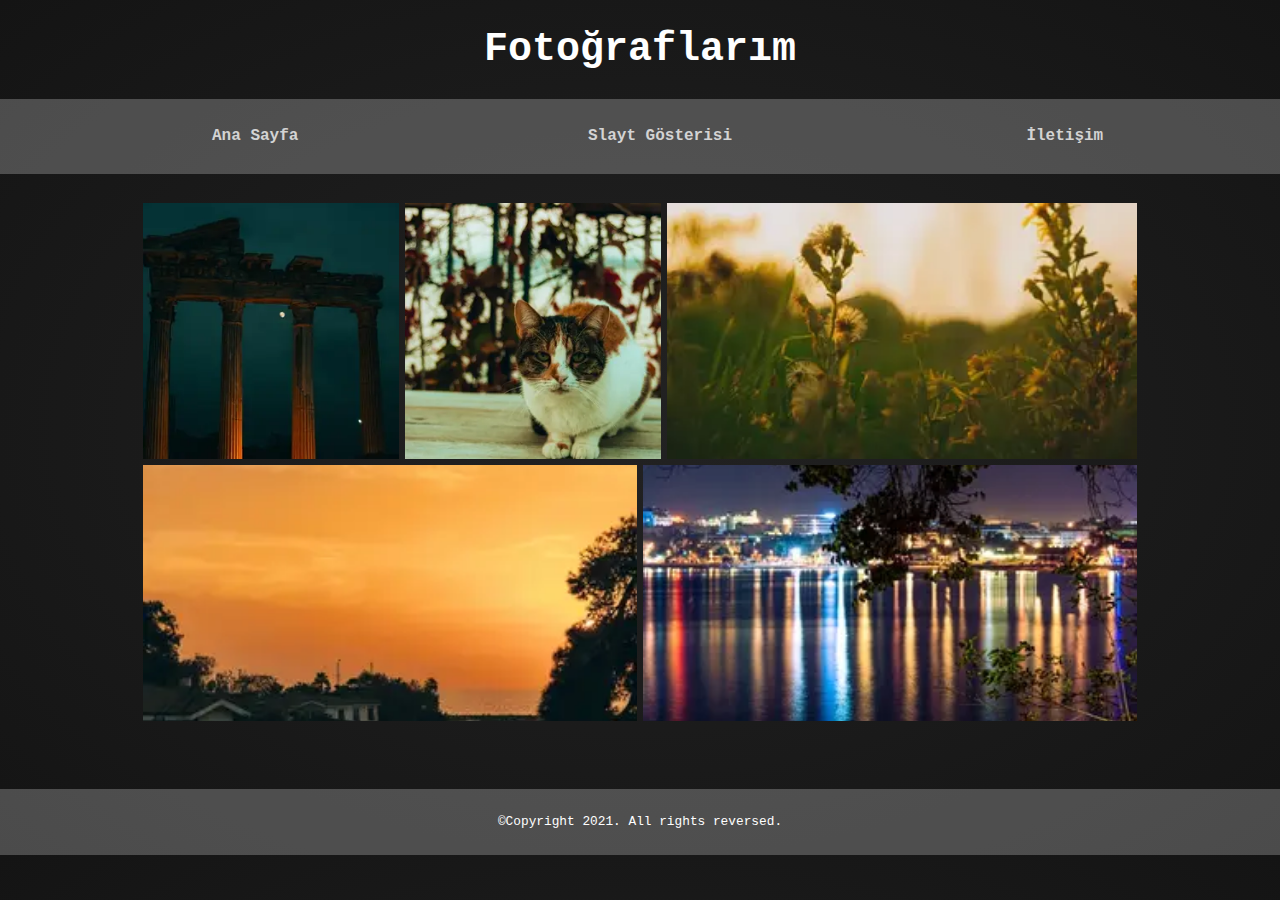
<file: index.html>
<!DOCTYPE html>
<html>
  <head>
    <meta charset="utf-8">
    <title>Fotoğraflarım</title>
    <meta name="viewport" content="width=device-width">
    <link rel="stylesheet" href="styles/main.css">
    <link rel="stylesheet" href="styles/gallery.css">
  </head>
  <body>
	  <header>
		  <h1>Fotoğraflarım</h1>
	  </header>

	  <nav>
		     <ul>
        <li><a href="/">Ana Sayfa</a></li>
        <li><a href="/slayt">Slayt Gösterisi</a></li>
        <li><a href="/iletisim">İletişim</a></li>
      		</ul>
	  </nav>

	  <main>
		  <div class="gallery">
			  <span class="img-holder"><img src="photos/antik_thumb.webp"></span>
			  <span class="img-holder"><img src="photos/kedy_thumb.webp"></span>
			  <span class="img-holder"><img src="photos/macro_thumb.webp"></span>
			  <span class="img-holder"><img src="photos/manzara_thumb.webp"></span>
			  <span class="img-holder"><img src="photos/uzun_pozlama_thumb.webp"></span>
		  </div>
	  </main>

          <footer>
      			<p>©Copyright 2021. All rights reversed.</p>
          </footer>
  </body>
</file>
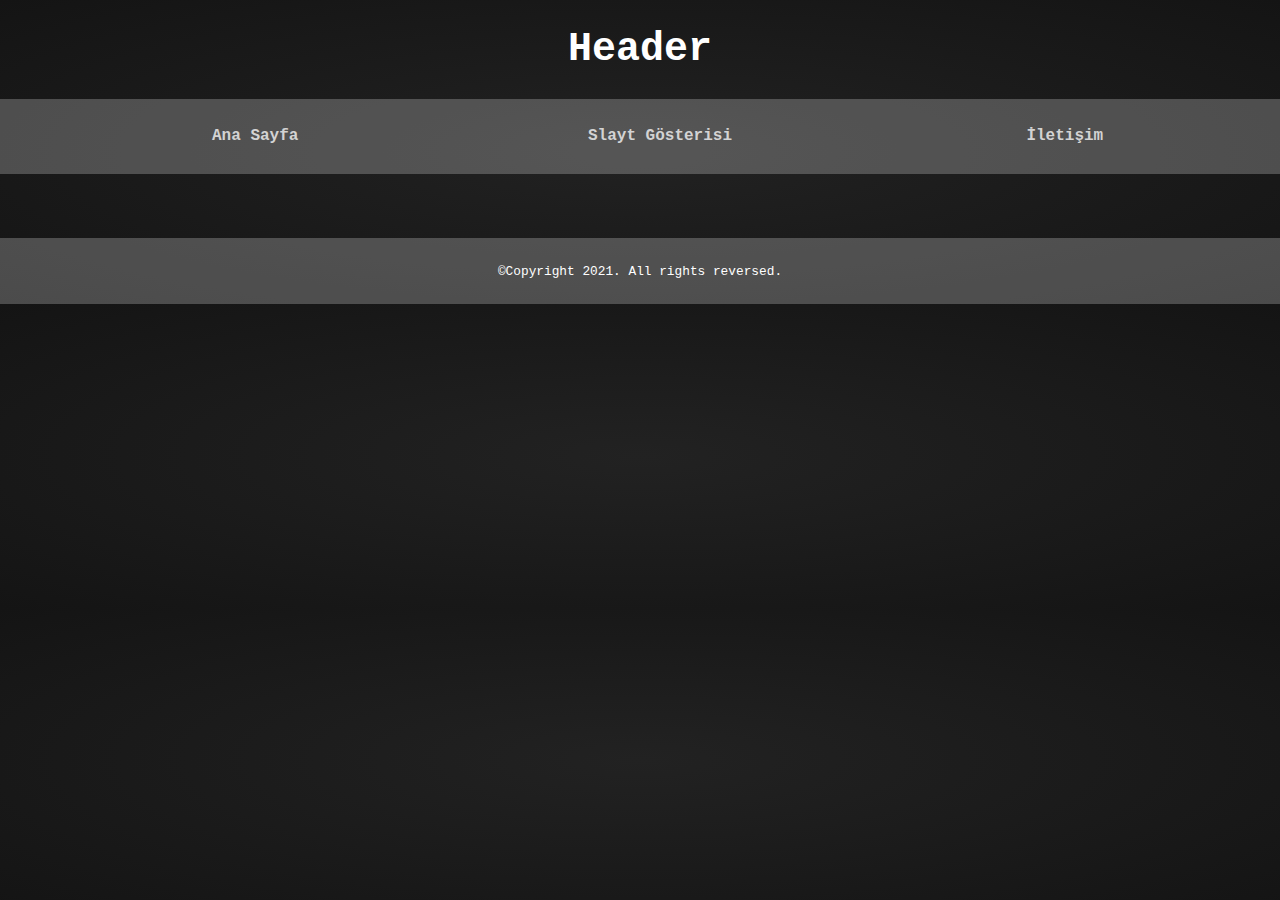
<file: template.html>
<!DOCTYPE html>
<html>
  <head>
    <meta charset="utf-8">
    <title>Fotoğraflarım</title>
    <link rel="stylesheet" href="styles/main.css">
  </head>
  <body>
	  <header>
		  <h1>Header</h1>
	  </header>

	  <nav>
		     <ul>
        <li><a href="/">Ana Sayfa</a></li>
        <li><a href="/slayt">Slayt Gösterisi</a></li>
        <li><a href="/iletisim">İletişim</a></li>
      		</ul>
	  </nav>

	  <main>
	  </main>

          <footer>
      			<p>©Copyright 2021. All rights reversed.</p>
          </footer>
  </body>
</file>
<file: styles/main.css>
body{
	font-family: "Lucida Console", "Courier New", monospace;	
	background: #222222;
	background: radial-gradient(ellipse at center, #222222, #141414);
	background-size: cover;
	background-position: center;
	color: white;
	margin: 0;
}


h1{
	text-align: center;
	font-size: 250%
}


a{
	color: lightgrey;
	text-decoration: none;
	font-weight: bold;
}



nav ul{
	list-style: none;
	flex: 2;
	display: flex;
}


nav li {
  display: inline;
  text-align: center;
  flex: 1;
}


nav, article, aside, footer {
  padding: 1%;
}


main{
	max-width: 90%;
	margin: 2% auto;
}


footer{
	text-align: center;
	font-weight: lighter;
	font-size: 80%;
	margin-top: 5%;
}


nav, footer{
	background: rgba(205, 205, 205, 0.3);
	max-width: 100%
}
</file>
<file: styles/gallery.css>
.gallery{
  flex: 1;
  max-width: 1000px;
  margin: 0 auto;
  display: flex;
  flex-wrap: wrap;
}
.img-holder {
  flex-grow:1;
  margin: .2rem;
  overflow: hidden;
} 

.img-holder img {
  display: block;
  min-width: 100%;
  height: 16rem;
  object-fit: cover;
  transition-duration: 300ms;
}

.img-holder img:hover {
  transform: scale(1.1);
}
</file>
